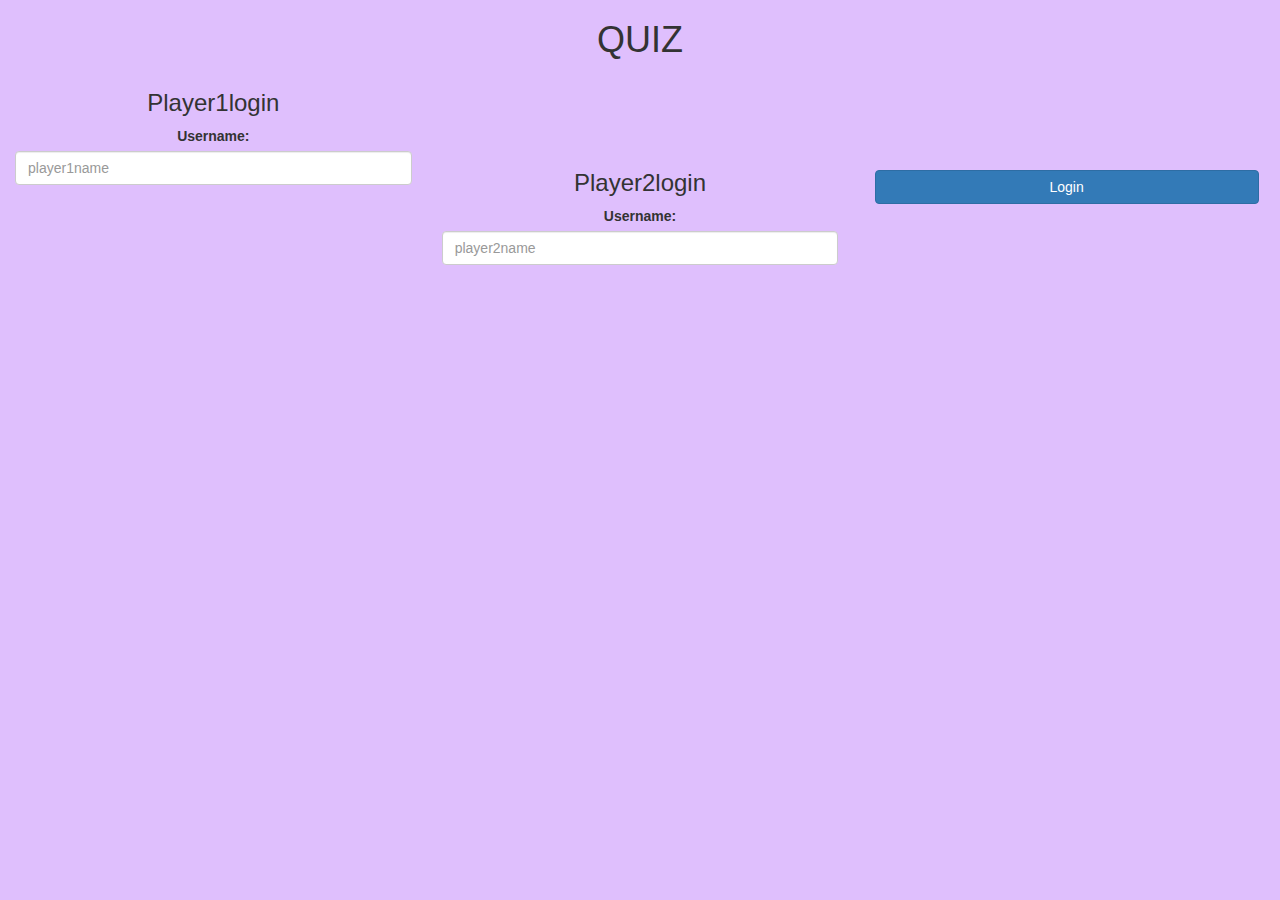
<file: index.html>
<!DOCTYPE html>
<html>
<head>
	<title>Maths Quiz</title>

<meta name="viewport" content="width=device-width, initial-scale=1">
<link rel="stylesheet" href="https://maxcdn.bootstrapcdn.com/bootstrap/3.4.0/css/bootstrap.min.css">
<script src="https://ajax.googleapis.com/ajax/libs/jquery/3.4.1/jquery.min.js"></script>
<script src="https://maxcdn.bootstrapcdn.com/bootstrap/3.4.0/js/bootstrap.min.js"></script>

<link rel="stylesheet" type="text/css" href="game.css">

<script src="game_login.js"></script>
</head>
<body>
	<center>
		<h1>QUIZ</h1>
		<div class="col-lg-4 col-sm-8 col-xs-11 login_div1">
			<h3>Player1login</h3>
			<Label>Username:</Label>
			<input type="text" id="player1_name_input" class="form-control" placeholder="player1name">
		</div>


		<br>
		<br>
		<br>
		<br>
		<div class="col-lg-4 col-sm-8 col-xs-11 login_div1">
			<h3>Player2login</h3>
			<Label>Username:</Label>
			<input type="text" id="player2_name_input" class="form-control" placeholder="player2name">
		</div>

		<br>
		<button style="width:30%" class="btn btn-primary" onclick="addUser()">Login</button>
	</center>

</body>
</html>
</file>
<file: game.css>
body
{
	background-color: rgb(223, 191, 253) ;  
};

	.login_div1 , .login_div2
	{
		background: rgb(213, 139, 255);
		padding: 10px;
		float: none;
		border-radius: 15px;
	}


#player1_name , #player2_name
{
	display: inline-block;
	margin-left: 20px;
}
#word
{
	width: 60%;
}
#word_display
{
	letter-spacing: 5px;
}
#output
{
background: rgb(242, 214, 253);
border-radius: 10px;
border-top: 10px solid #897ac2;
padding: 10px;
float: none;
text-align: left;
}
</file>
